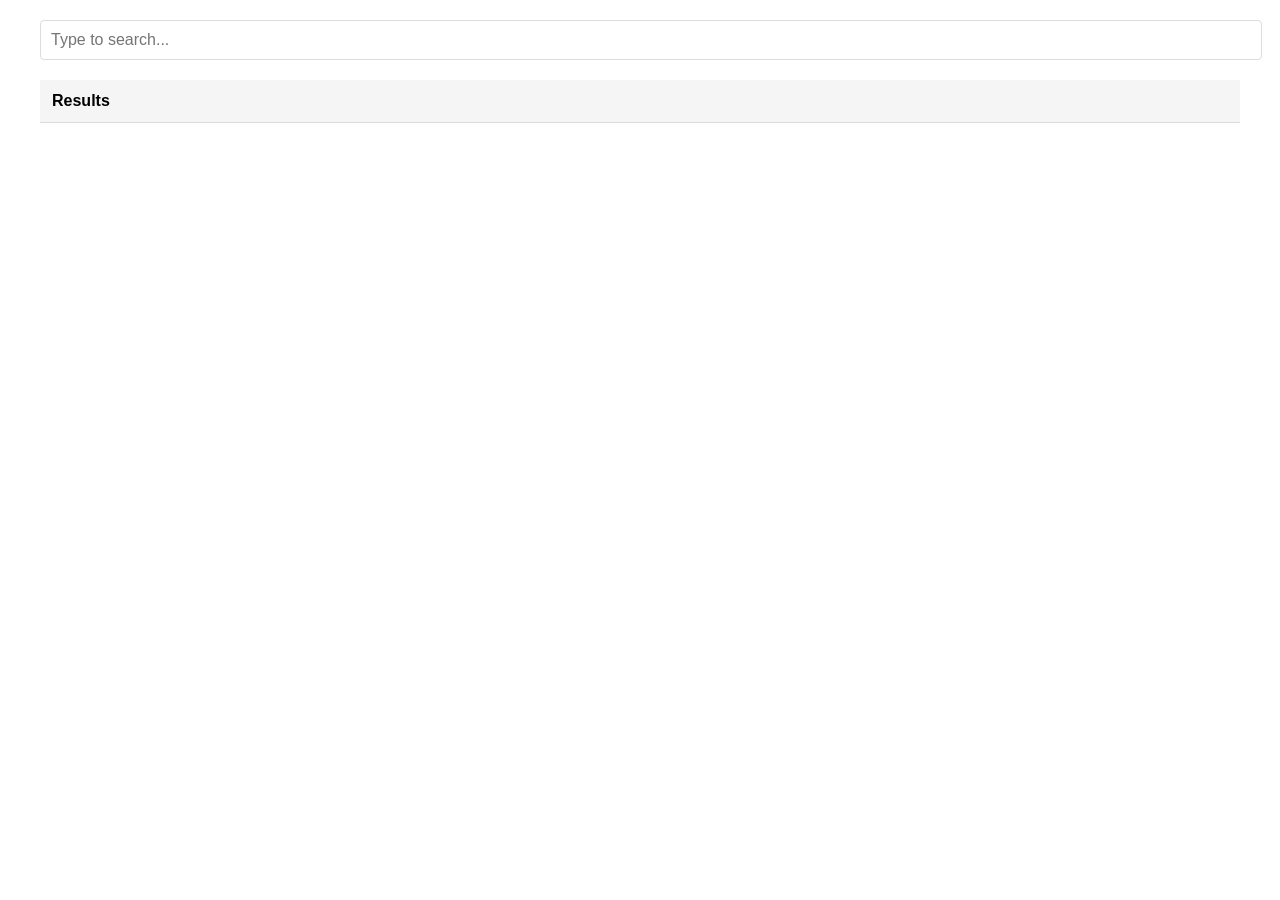
<file: Gherkin/templates/search.html>
<!DOCTYPE html>
<html lang="en">
<head>
    <meta charset="UTF-8">
    <meta name="viewport" content="width=device-width, initial-scale=1.0">
    <title>Search Results</title>
    <style>
        body {
            font-family: Arial, sans-serif;
            max-width: 1200px;
            margin: 0 auto;
            padding: 20px;
        }
        .search-container {
            margin-bottom: 20px;
        }
        #searchInput {
            width: 100%;
            padding: 10px;
            font-size: 16px;
            border: 1px solid #ddd;
            border-radius: 4px;
        }
        table {
            width: 100%;
            border-collapse: collapse;
            margin-top: 20px;
        }
        th, td {
            padding: 12px;
            text-align: left;
            border-bottom: 1px solid #ddd;
        }
        th {
            background-color: #f5f5f5;
        }
        tr:hover {
            background-color: #f9f9f9;
        }
    </style>
</head>
<body>
    <div class="search-container">
        <input type="text" id="searchInput" placeholder="Type to search...">
    </div>
    <div id="resultsContainer">
        <table id="resultsTable">
            <thead>
                <tr>
                    <th>Results</th>
                </tr>
            </thead>
            <tbody id="resultsBody">
            </tbody>
        </table>
    </div>

    <script>
        // Get URL parameters
        const urlParams = new URLSearchParams(window.location.search);
        const model = urlParams.get('model');
        const host = urlParams.get('host');
        const project = urlParams.get('project');
        const keywordType = urlParams.get('keyword-type');

        if (!model || !project || !keywordType) {
            document.getElementById('info').textContent = 'Error: Missing model, project, or keyword-type parameters';
            throw new Error('Missing parameters');
        }
        
        let debounceTimer;

        document.getElementById('searchInput').addEventListener('input', function(e) {
            clearTimeout(debounceTimer);
            debounceTimer = setTimeout(() => {
                performSearch(e.target.value);
            }, 300); // Debounce for 300ms
        });

        async function performSearch(query) {
            if (!query) {
                document.getElementById('resultsBody').innerHTML = '';
                return;
            }

            try {
                const searchParams = new URLSearchParams({
                    query: query,
                    model: model,
                    host: host,
                    project: project,
                    "keyword-type": keywordType
                });

                const response = await fetch(`/query?${searchParams.toString()}`);
                const data = await response.json();
                
                const resultsBody = document.getElementById('resultsBody');
                resultsBody.innerHTML = '';

                if (data && Array.isArray(data)) {
                    data.forEach(result => {
                        const row = document.createElement('tr');
                        const cell = document.createElement('td');
                        cell.innerHTML = `${escapeHTML(result['keyword'])}` + ((result['description'] !== undefined) ? `<i><br>${escapeHTML(result['description'])}` : '');
                        row.appendChild(cell);
                        resultsBody.appendChild(row);
                    });
                }
            } catch (error) {
                console.error('Error performing search:', error);
            }
        }
 
        function escapeHTML(str) {
            return str
                .replace(/&/g, '&amp;')
                .replace(/</g, '&lt;')
                .replace(/>/g, '&gt;')
                .replace(/"/g, '&quot;')
                .replace(/'/g, '&#039;');
        }
    </script>
</body>
</html>
</file>
